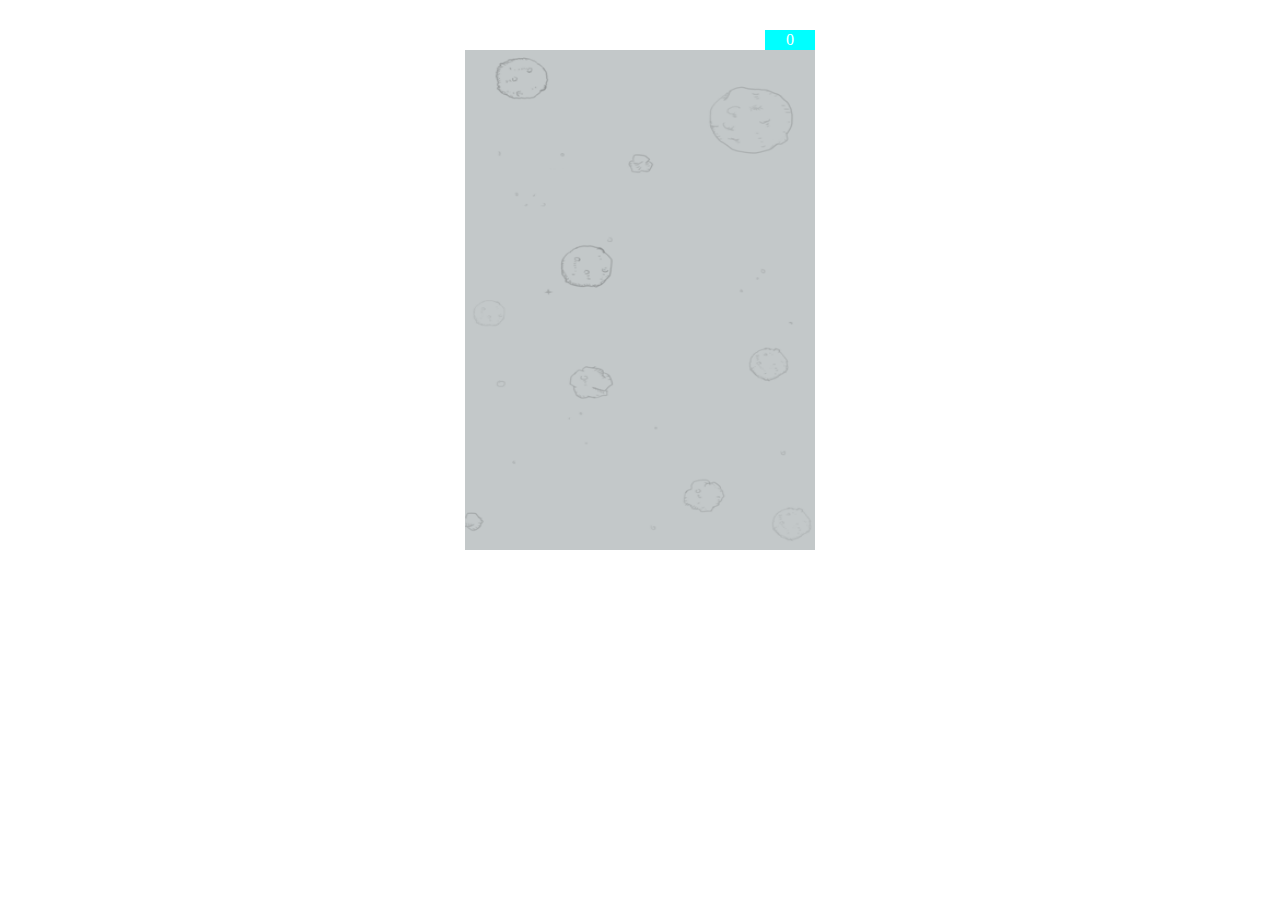
<file: index.html>
<!DOCTYPE html>
<html lang="en">

<head>
    <meta charset="UTF-8">
    <meta name="viewport" content="width=device-width, initial-scale=1.0">
    <meta http-equiv="X-UA-Compatible" content="ie=edge">
    <title>Document</title>
</head>

<body>
    <div></div>
</body>
<script>
    if (/Android|webOS|iPhone|iPod|BlackBerry/i.test(navigator.userAgent)) {
        window.location.href = "/playPhone_M.html";
    } else {
        window.location.href = "/playPhone.html";
    }
</script>

</html>
</file>
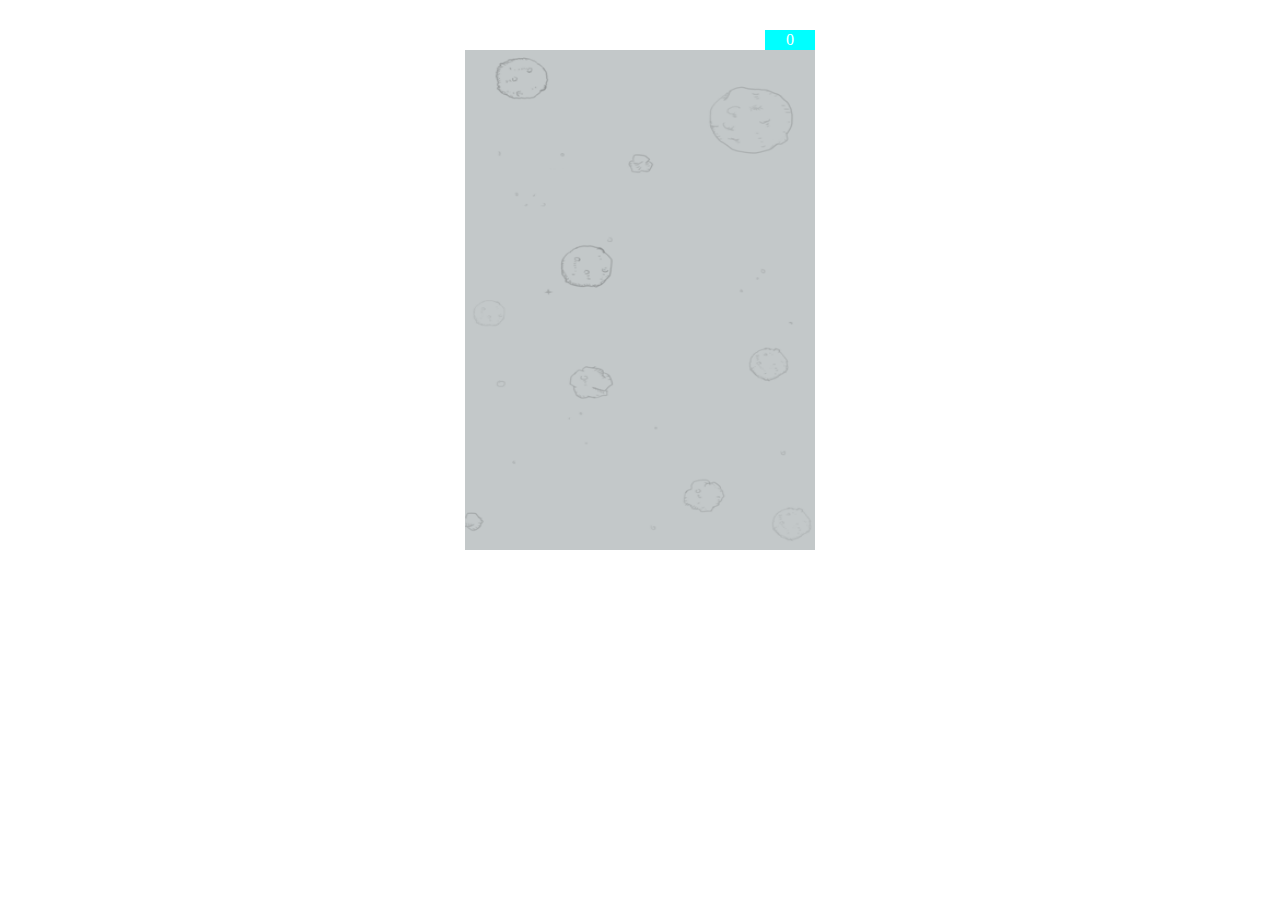
<file: playPhone.html>
<!DOCTYPE html>
<html lang="en">

<head>
    <meta charset="UTF-8">
    <title>打飞机</title>
    <style>
        #box {
            position: relative;
            width: 350px;
            height: 500px;
            margin: 50px auto;
        }
        
        #start {
            position: absolute;
            width: 350px;
            height: 500px;
        }
        
        #box1 {
            position: absolute;
            left: 0;
            top: 0;
        }
        
        #mycanvas {
            background: url("images/background.png");
            background-size: 100% 100%;
        }
        
        #box1 span {
            position: absolute;
            top: -20px;
            right: 0;
            width: 50px;
            height: 20px;
            line-height: 20px;
            text-align: center;
            background-color: cyan;
            color: white;
        }
    </style>
</head>

<body>
    <div id="box">
        <div id="box1">
            <audio src="" autoplay></audio>
            <audio src="" autoplay></audio>
            <audio src="" autoplay></audio>
            <audio src="" autoplay></audio>
            <canvas id="mycanvas" width="350" height="500"></canvas>
            <span id="grade">0</span>
        </div>
    </div>



    <script>
        var canvas = document.querySelector("#mycanvas");
        var audio = document.querySelectorAll("audio");
        var gra = document.querySelector("#grade");
        var ctx = canvas.getContext("2d");

        //        设置本机的初始位置
        var myX = 150;
        var myY = 400;
        var p = 0;

        var bol = true
        var grade = 0;

        //创建背景对象
        var backgroundImg = new Image();
        backgroundImg.src = "images/background.png";
        var background = {
            img: backgroundImg,
            T: 0,
        }

        //创建本机对象
        var myselfImg = new Image();
        myselfImg.src = 'images/herofly.png';
        var myself = {
            w: 66,
            h: 82,
            allW: 330,
            number: 0,
            hit: 0,
            g: 5,
        }

        //创建子弹数组
        var bulletImg = [];
        bulletImg[0] = new Image();
        bulletImg[0].src = "images/bullet1.png";
        var bullet = [{
            L: 180,
            T: 376,
            w: 6,
            h: 14
        }];

        //创建敌机数组
        var enemyflyImg = [];
        enemyflyImg[0] = new Image();
        enemyflyImg[0].src = "images/enemy1.png";
        var enemyfly = [{
            L: 180,
            T: -20,
            w: 38,
            h: 34,
            number: 0,
            hit: 0,
            g: 5,
            z: 1
        }]

        //创建食物数组
        var foodImg = [];
        foodImg[0] = new Image();
        foodImg[0].src = 'images/prop.png';
        var food = [];

        //绘制函数
        function draw() {

            ctx.clearRect(0, 0, canvas.width, canvas.height);
            //绘制背景
            ctx.drawImage(background.img, 0, background.T, 350, 500);
            ctx.drawImage(background.img, 0, -500 + background.T, 350, 500);
            //绘制本机
            ctx.drawImage(myselfImg, myself.w * myself.number, 0, myself.w, myself.h, myX, myY, myself.w, myself.h);


            //绘制子弹
            for (var i = 0; i < bulletImg.length; i++) {
                ctx.drawImage(bulletImg[i], 0, 0, bullet[i].w, bullet[i].h, bullet[i].L, bullet[i].T, bullet[i].w, bullet[i].h);
            }

            //绘制敌机
            for (var j = 0; j < enemyflyImg.length; j++) {
                ctx.drawImage(enemyflyImg[j], enemyfly[j].w * enemyfly[j].number, 0, enemyfly[j].w, enemyfly[j].h, enemyfly[j].L, enemyfly[j].T, enemyfly[j].w, enemyfly[j].h);
            }

            //绘制食物
            for (var i = 0; i < food.length; i++) {
                ctx.drawImage(foodImg[i], food[i].number * food[i].w, 0, food[i].w, food[i].h, food[i].L, food[i].T, food[i].w, food[i].h);
            }

            //敌机死亡效果
            for (var i = 0; i < enemyfly.length; i++) {
                if (enemyfly[i].z == 1) {
                    if (enemyfly[i].hit >= 3) {
                        if (enemyfly[i].number >= enemyfly[i].g) {
                            audio[1].src = "mp3/enemy1_down.mp3";
                            grade += 2;
                            gra.innerHTML = grade;
                            enemyfly.splice(i, 1);
                            enemyflyImg.splice(i, 1);
                            i--;
                            continue;
                        } else {
                            ctx.drawImage(enemyflyImg[i], enemyfly[i].w * enemyfly[i].number, enemyfly[i].T, enemyfly[i].w, enemyfly[i].h, enemyfly[i].L, enemyfly[i].T, enemyfly[i].w, enemyfly[i].h);

                        }
                    }
                } else if (enemyfly[i].z == 2) {
                    if (enemyfly[i].hit >= 5) {
                        if (enemyfly[i].number >= enemyfly[i].g) {
                            audio[1].src = "mp3/enemy3_down.mp3";
                            grade += 5;
                            gra.innerHTML = grade;
                            enemyfly.splice(i, 1);
                            enemyflyImg.splice(i, 1);
                            i--;
                            continue;
                        } else {
                            ctx.drawImage(enemyflyImg[i], enemyfly[i].w * enemyfly[i].number, enemyfly[i].T, enemyfly[i].w, enemyfly[i].h, enemyfly[i].L, enemyfly[i].T, enemyfly[i].w, enemyfly[i].h);

                        }
                    }
                } else if (enemyfly[i].z == 3) {
                    if (enemyfly[i].hit >= 10) {
                        if (enemyfly[i].number >= enemyfly[i].g) {
                            audio[1].src = "mp3/enemy2_down.mp3";
                            grade += 10;
                            gra.innerHTML = grade;
                            enemyfly.splice(i, 1);
                            enemyflyImg.splice(i, 1);
                            i--;
                            continue;
                        } else {
                            ctx.drawImage(enemyflyImg[i], enemyfly[i].w * enemyfly[i].number, enemyfly[i].T, enemyfly[i].w, enemyfly[i].h, enemyfly[i].L, enemyfly[i].T, enemyfly[i].w, enemyfly[i].h);

                        }
                    }
                }

            }

        }

        //鼠标点击移动本机
        canvas.onmousedown = function(e) {
            p++;
            var firstW = e.offsetX - myX;
            var firstH = e.offsetY - myY;
            if (p == 1) {
                moveT();
            }
            canvas.onmousemove = function(e) {
                myX = e.offsetX - firstW;
                myY = e.offsetY - firstH;
                draw();

            }
            document.onmouseup = function() {
                canvas.onmousemove = null;
            }
        }

        //飞机释放子弹
        var bulletshow = 0;
        var bulletSpend = 0;
        var bullethurt = 1;

        function shoot() {
            var newBulletImg = new Image;
            if (bulletshow == 0) {
                newBulletImg.src = "images/bullet1.png";
                var newBullet = {
                    L: 180,
                    T: 376,
                    w: 6,
                    h: 14,
                };
                newBullet.L = myX + 30;
                newBullet.T = myY - 14;
            } else {
                newBulletImg.src = "images/bullet2.png";
                var newBullet = {
                    L: 180,
                    T: 376,
                    w: 48,
                    h: 14,
                };
                newBullet.L = myX + 10;
                newBullet.T = myY - 14;
            }

            bulletImg.push(newBulletImg);
            bullet.push(newBullet);
        }


        //所有的移动
        var moveTT;
        var frame = 0;

        function moveT() {
            //背景移动
            frame++;
            if (frame == 100000) {
                frame = 0;
            }
            background.T += 1;
            if (background.T >= 500) {
                background.T = 0;
            }

            //本机的图片切换
            if (frame % 10 == 0) {
                myself.number = myself.number == 0 ? 1 : 0;
            }

            //生成子弹
            if (frame % (15 - bulletSpend) == 0) {
                shoot();
                audio[0].src = "mp3/bullet.mp3";
            }
            //子弹向上移动
            for (var i = 0; i < bullet.length; i++) {
                bullet[i].T -= 5;
            }

            //生成敌机
            if (frame % 20 == 0) {
                var Ma = Math.random();
                if (Ma > 0.99) {
                    audio[2].src = "mp3/enemy2_out.mp3"
                    createEnemy3();
                } else if (Ma > 0.75) {
                    createEnemy2();
                } else {
                    createEnemy1();
                }
            }
            //敌机向下移动
            for (var j = 0; j < enemyfly.length; j++) {
                enemyfly[j].T += 1;
            }

            //生成食物
            if (frame % 300 == 0) {
                if (Math.random() > 0.5) {
                    createFood();
                }
            }
            //食物向下移动
            for (var j = 0; j < food.length; j++) {
                food[j].T += 1;
            }

            //敌机死亡爆炸
            for (var i = 0; i < enemyfly.length; i++) {
                if (enemyfly[i].z == 1) {
                    if (enemyfly[i].hit >= 3) {
                        enemyfly[i].number += 1;
                    }
                } else if (enemyfly[i].z == 2) {
                    if (enemyfly[i].hit >= 5) {
                        enemyfly[i].number += 1;
                    }
                } else if (enemyfly[i].z == 3) {
                    if (enemyfly[i].hit >= 10) {
                        enemyfly[i].number += 1;
                    }
                }
            }

            crash();
            draw();
            if (bol) {
                moveTT = requestAnimationFrame(moveT);
            }
        }


        //随即生成敌机一
        function createEnemy1() {
            var newenemyflyImg = new Image;
            newenemyflyImg.src = "images/enemy1.png";
            var newenemyfly = {
                L: 180,
                T: -20,
                w: 38,
                h: 34,
                number: 0,
                hit: 0,
                g: 5,
                z: 1
            };
            newenemyfly.L = randomInt(0, 300);

            enemyflyImg.push(newenemyflyImg);
            enemyfly.push(newenemyfly);
        }
        //随机生成敌机二
        function createEnemy2() {
            var newenemyflyImg = new Image;
            newenemyflyImg.src = "images/enemy3.png";
            var newenemyfly = {
                L: 180,
                T: -20,
                w: 46,
                h: 64,
                number: 0,
                hit: 0,
                g: 6,
                z: 2
            };
            newenemyfly.L = randomInt(0, 300);
            enemyflyImg.push(newenemyflyImg);
            enemyfly.push(newenemyfly);
        }
        //随机生成敌机三
        function createEnemy3() {
            var newenemyflyImg = new Image;
            newenemyflyImg.src = "images/enemy2.png";
            var newenemyfly = {
                L: 180,
                T: -200,
                w: 110,
                h: 164,
                number: 0,
                hit: 0,
                g: 10,
                z: 3
            };
            newenemyfly.L = randomInt(55, 250);
            enemyflyImg.push(newenemyflyImg);
            enemyfly.push(newenemyfly);
        }

        //


        //随机生成食物
        function createFood() {
            var newfoodImg = new Image();
            newfoodImg.src = 'images/prop.png';
            var newfood = {
                L: 180,
                T: -20,
                w: 39,
                h: 68,
                number: 0
            };
            newfood.L = randomInt(0, 300);
            var panduan = Math.random();
            if (panduan > 0.9) {
                newfood.number = 2;
            } else if (panduan > 0.6) {
                newfood.number = 1;
            }

            foodImg.push(newfoodImg);
            food.push(newfood);
        }


        //判断碰撞
        function crash() {

            //子弹离开屏幕则消失
            for (var i = 0; i < bullet.length; i++) {
                if (bullet[i].T <= 0) {
                    bullet.splice(i, 0);
                    bulletImg.splice(i, 0);
                }
            }
            //敌机离开屏幕则消失
            for (var i = 0; i < enemyfly.length; i++) {
                if (enemyfly[i].T == 500) {
                    enemyfly.splice(i, 1);
                    enemyflyImg.splice(i, 1);
                }
            }
            //判断敌机与子弹的碰撞
            for (var i = 0; i < enemyfly.length; i++) {
                for (var j = 0; j < bullet.length; j++) {
                    if (bullet[j].T - enemyfly[i].T < enemyfly[i].h && bullet[j].T - enemyfly[i].T > -bullet[j].h) {
                        if (bullet[j].L - enemyfly[i].L < enemyfly[i].w && bullet[j].L - enemyfly[i].L > -bullet[j].w) {
                            bullet.splice(j, 1);
                            bulletImg.splice(j, 1);
                            enemyfly[i].hit += bullethurt;
                        }

                    }

                }

            }
            //判断敌机与本机的碰撞
            for (var i = 0; i < enemyfly.length; i++) {
                if (myY - enemyfly[i].T < enemyfly[i].h && myY - enemyfly[i].T > -myself.h) {
                    if (myX - enemyfly[i].L < enemyfly[i].w && myX - enemyfly[i].L > -myself.w) {
                        audio[3].src = "mp3/game_over.mp3";
                        myself.number = 4;
                        bol = false
                    }
                }
            }
            //判断本机吃到食物
            for (var i = 0; i < food.length; i++) {
                if (myY - food[i].T < food[i].h && myY - food[i].T > -myself.h) {
                    if (myX - food[i].L < food[i].w && myX - food[i].L > -myself.w) {
                        if (food[i].number == 1) {
                            bulletshow = 1;
                            bulletSpend++;

                        } else if (food[i].number == 2) {
                            for (var j = 0; j < enemyfly.length; j++) {
                                enemyfly[j].hit = 10
                            }
                        }


                        if (bulletSpend >= 10) {
                            bulletSpend = 8;
                        }
                        if (bulletSpend % 2 == 1) {

                            if (bullethurt < 4) {
                                bullethurt++;
                            }
                        }

                        food.splice(i, 1);
                        foodImg.splice(i, 1);
                    }
                }
            }
        }

        //死亡后爆炸
        var deathfly = [];

        function death(obj, objImg, i) {
            var newdeathfly = {};
            newdeathfly = obj;
            newdeathfly.img = objImg;
            deathfly.push(newdeathfly);
            console.log(i);
            console.log(deathfly);
        }







        //随机函数
        function randomInt(max, min) {
            return parseInt(Math.random() * (max - min + 1) + min);
        }
    </script>
</body>

</html>
</file>
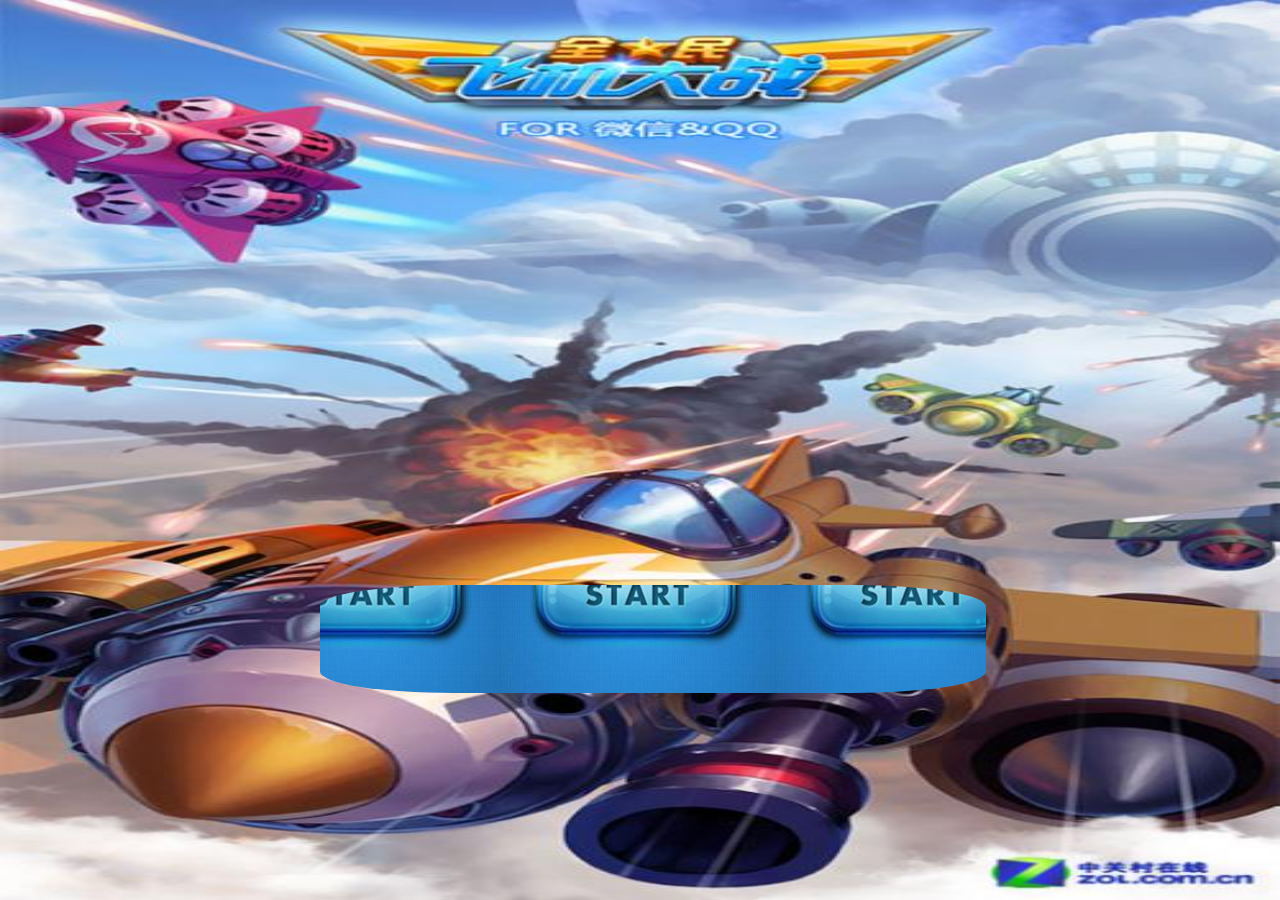
<file: playPhone_M.html>
<!DOCTYPE html>
<html lang="en">

<head>
    <meta charset="UTF-8">
    <title>打飞机游戏</title>
    <meta name="viewport" content="width=device-width">
    <link rel="stylesheet" href="playPhone.css">
    <link rel="stylesheet" href="animate.css">
</head>

<body>
    <div id="box">
        <div id="box_start">
            <div id="loading">
                <h3>0%</h3>
            </div>
            <span id="start_open" class="animated tada infinite"></span>
        </div>
        <div id="game">
            <audio src="" autoplay></audio>
            <audio src="" autoplay></audio>
            <audio src="" autoplay></audio>
            <audio src="" autoplay></audio>
            <canvas id="mycanvas" width="350" height="500"></canvas>
            <span id="grade">0</span>
        </div>
        <div id="again">
            <span id="gradeshow">00</span>
            <span id="gameagain" class="animated pulse infinite">再来一次</span>
        </div>
    </div>

    <script>
        var canvas = document.querySelector('#mycanvas');
        //获取并设置屏幕的宽高
        var windowWid = document.body.clientWidth;
        var windowHit = document.documentElement.clientHeight;
        document.body.style.width = windowWid + "px";
        document.body.style.height = windowHit + "px";
        canvas.width = windowWid;
        canvas.height = windowHit;

        //获取相关的节点
        var h3 = document.querySelector("h3");
        var start_open = document.querySelector("#start_open");
        var loadings = document.querySelector("#loading");
        var boxstart = document.querySelector("#box_start");
        var game = document.querySelector("#game");
        var again = document.querySelector("#again");
        var gameagain = document.querySelector("#gameagain");
        var gradeshow = document.querySelector("#gradeshow");
        var audio = document.querySelectorAll("audio");
        var gra = document.querySelector("#grade");
        var ctx = canvas.getContext("2d");

        //图片加载
        loading({
            img: {
                0: "images/start_button.jpg",
                1: "images/loading.jpg",
                2: "images/loading1.gif",
                3: "images/background.png",
                4: "images/bomb.png",
                5: "images/bullet1.png",
                6: "images/bullet2.png",
                7: "images/enemy1.png",
                8: "images/enemy2.png",
                9: "images/enemy3.png",
                10: "images/herofly.png",
                11: "images/start_bg.jpg"
            }
        })

        function loading(obj) {
            var len = 0;
            for (var i in obj.img) {
                len++;
            }
            var len1 = 0;
            for (var j in obj.img) {
                var newObj = new Image();
                newObj.src = obj.img[j];
                newObj.onload = function() {
                    len1++;
                    h3.innerHTML = (len1 / len).toFixed(2) * 100 + "%";
                    if (len1 == len) {
                        start_open.style.display = "block";
                        loadings.style.display = "none";
                    }
                }

            }

        }

        function loading(obj) {
            var len = 0;
            for (var i in obj.img) {
                len++;
            }
            var len1 = 0;
            for (var j in obj.img) {
                var newObj = new Image();
                newObj.src = obj.img[j];
                newObj.onload = function() {
                    len1++;
                    h3.innerHTML = (len1 / len).toFixed(2) * 100 + "%";
                    if (len1 == len) {
                        start_open.style.display = "block";
                        loadings.style.display = "none";
                    }
                }

            }

        }

        //点击开始按钮开始游戏
        start_open.addEventListener("touchstart", function() {
                boxstart.style.display = "none";
                game.style.display = "block";
                draw();
            }, true)
            //点击重新玩按钮重新游戏
        gameagain.addEventListener("touchstart", function() {
            location.reload();
        }, true)

        // 设置本机的初始位置
        var myX = windowWid / 2 - 33;
        var myY = windowHit - 100;
        var p = 0;

        var bol = true
        var grade = 0;

        //创建背景对象
        var backgroundImg = new Image();
        backgroundImg.src = "images/background1.jpg";
        var background = {
            img: backgroundImg,
            T: 0,
        }

        //创建本机对象
        var myselfImg = new Image();
        myselfImg.src = 'images/herofly.png';
        var myself = {
            w: 66,
            h: 82,
            allW: 330,
            number: 0,
            hit: 0,
            g: 5,
        }

        //创建子弹数组
        var bulletImg = [];
        var bullet = [];

        //创建敌机数组
        var enemyflyImg = [];
        enemyflyImg[0] = new Image();
        enemyflyImg[0].src = "images/enemy1.png";
        var enemyfly = [{
            L: 180,
            T: -20,
            w: 38,
            h: 34,
            number: 0,
            hit: 0,
            g: 5,
            z: 1,
            speed: 3
        }]

        //创建食物数组
        var foodImg = [];
        foodImg[0] = new Image();
        foodImg[0].src = 'images/prop.png';
        var food = [];

        //绘制函数
        function draw() {

            ctx.clearRect(0, 0, canvas.width, canvas.height);
            //绘制背景
            ctx.drawImage(background.img, 0, background.T, windowWid, windowHit);
            ctx.drawImage(background.img, 0, -windowHit + background.T, windowWid, windowHit);
            //绘制本机
            ctx.drawImage(myselfImg, myself.w * myself.number, 0, myself.w, myself.h, myX, myY, myself.w, myself.h);


            //绘制子弹
            for (var i = 0; i < bulletImg.length; i++) {
                ctx.drawImage(bulletImg[i], 0, 0, bullet[i].w, bullet[i].h, bullet[i].L, bullet[i].T, bullet[i].w, bullet[i].h);
            }

            //绘制敌机
            for (var j = 0; j < enemyflyImg.length; j++) {
                ctx.drawImage(enemyflyImg[j], enemyfly[j].w * enemyfly[j].number, 0, enemyfly[j].w, enemyfly[j].h, enemyfly[j].L, enemyfly[j].T, enemyfly[j].w, enemyfly[j].h);
            }

            //绘制食物
            for (var i = 0; i < food.length; i++) {
                ctx.drawImage(foodImg[i], food[i].number * food[i].w, 0, food[i].w, food[i].h, food[i].L, food[i].T, food[i].w, food[i].h);
            }

            //敌机死亡效果
            for (var i = 0; i < enemyfly.length; i++) {
                if (enemyfly[i].z == 1) {
                    if (enemyfly[i].hit >= 3) {
                        if (enemyfly[i].number >= enemyfly[i].g) {
                            audio[1].src = "mp3/enemy1_down.mp3";
                            grade += 2;
                            gra.innerHTML = grade;
                            enemyfly.splice(i, 1);
                            enemyflyImg.splice(i, 1);
                            i--;
                            continue;
                        } else {
                            ctx.drawImage(enemyflyImg[i], enemyfly[i].w * enemyfly[i].number, enemyfly[i].T, enemyfly[i].w, enemyfly[i].h, enemyfly[i].L, enemyfly[i].T, enemyfly[i].w, enemyfly[i].h);

                        }
                    }
                } else if (enemyfly[i].z == 2) {
                    if (enemyfly[i].hit >= 5) {
                        if (enemyfly[i].number >= enemyfly[i].g) {
                            audio[1].src = "mp3/enemy3_down.mp3";
                            grade += 5;
                            gra.innerHTML = grade;
                            enemyfly.splice(i, 1);
                            enemyflyImg.splice(i, 1);
                            i--;
                            continue;
                        } else {
                            ctx.drawImage(enemyflyImg[i], enemyfly[i].w * enemyfly[i].number, enemyfly[i].T, enemyfly[i].w, enemyfly[i].h, enemyfly[i].L, enemyfly[i].T, enemyfly[i].w, enemyfly[i].h);

                        }
                    }
                } else if (enemyfly[i].z == 3) {
                    if (enemyfly[i].hit >= 10) {
                        if (enemyfly[i].number >= enemyfly[i].g) {
                            audio[1].src = "mp3/enemy2_down.mp3";
                            grade += 10;
                            gra.innerHTML = grade;
                            enemyfly.splice(i, 1);
                            enemyflyImg.splice(i, 1);
                            i--;
                            continue;
                        } else {
                            ctx.drawImage(enemyflyImg[i], enemyfly[i].w * enemyfly[i].number, enemyfly[i].T, enemyfly[i].w, enemyfly[i].h, enemyfly[i].L, enemyfly[i].T, enemyfly[i].w, enemyfly[i].h);

                        }
                    }
                }

            }

        }

        //手指点击移动本机
        canvas.addEventListener("touchstart", function(e) {

            p++;
            e.preventDefault();
            var thoch = e.changedTouches[0];
            var firstW = thoch.clientX - myX;
            var firstH = thoch.clientY - myY;
            if (p == 1) {
                moveT();
            }
            canvas.addEventListener("touchmove", touchMove, true)

            function touchMove(e) {
                e.preventDefault();
                var thoch = e.changedTouches[0];
                myX = thoch.clientX - firstW;
                myY = thoch.clientY - firstH;
                draw();

            }
            document.onmouseup = function() {
                canvas.removeEventListener("touchmove", touchMove, true);
            }
        }, true)

        //飞机释放子弹
        var bulletshow = 0;
        var bulletSpend = 0;
        var bullethurt = 1;

        function shoot() {
            var newBulletImg = new Image;
            if (bulletshow == 0) {
                newBulletImg.src = "images/bullet1.png";
                var newBullet = {
                    L: 180,
                    T: 376,
                    w: 6,
                    h: 14,
                };
                newBullet.L = myX + 30;
                newBullet.T = myY - 14;
            } else {
                newBulletImg.src = "images/bullet2.png";
                var newBullet = {
                    L: 180,
                    T: 376,
                    w: 48,
                    h: 14,
                };
                newBullet.L = myX + 10;
                newBullet.T = myY - 14;
            }

            bulletImg.push(newBulletImg);
            bullet.push(newBullet);
        }


        //所有的移动
        var moveTT;
        var frame = 0;

        function moveT() {
            //背景移动
            frame++;
            if (frame == 100000) {
                frame = 0;
            }
            background.T += 1;
            if (background.T >= windowHit) {
                background.T = 0;
            }

            //本机的图片切换
            if (frame % 10 == 0) {
                myself.number = myself.number == 0 ? 1 : 0;
            }

            //生成子弹
            if (frame % (15 - bulletSpend) == 0) {
                shoot();
                audio[0].src = "mp3/bullet.mp3";
            }
            //子弹向上移动
            for (var i = 0; i < bullet.length; i++) {
                bullet[i].T -= 5;
            }

            //生成敌机
            if (frame % 30 == 0) {
                var Ma = Math.random();
                if (Ma > 0.99) {
                    audio[2].src = "mp3/enemy2_out.mp3"
                    createEnemy3();
                } else if (Ma > 0.75) {
                    createEnemy2();
                } else {
                    createEnemy1();
                }
            }
            //敌机向下移动
            for (var j = 0; j < enemyfly.length; j++) {
                enemyfly[j].T += enemyfly[j].speed;
            }

            //生成食物
            if (frame % 300 == 0) {
                if (Math.random() > 0.5) {
                    createFood();
                }
            }
            //食物向下移动
            for (var j = 0; j < food.length; j++) {
                food[j].T += 1;
            }

            //敌机死亡爆炸
            for (var i = 0; i < enemyfly.length; i++) {
                if (enemyfly[i].z == 1) {
                    if (enemyfly[i].hit >= 3) {
                        enemyfly[i].number += 1;
                    }
                } else if (enemyfly[i].z == 2) {
                    if (enemyfly[i].hit >= 5) {
                        enemyfly[i].number += 1;
                    }
                } else if (enemyfly[i].z == 3) {
                    if (enemyfly[i].hit >= 10) {
                        enemyfly[i].number += 1;
                    }
                }
            }

            crash();
            draw();
            if (bol) {
                moveTT = requestAnimationFrame(moveT);
            }
        }


        //随即生成敌机一
        function createEnemy1() {
            var newenemyflyImg = new Image;
            newenemyflyImg.src = "images/enemy1.png";
            var newenemyfly = {
                L: 180,
                T: -20,
                w: 38,
                h: 34,
                number: 0,
                hit: 0,
                g: 5,
                z: 1,
                speed: 3
            };
            newenemyfly.L = randomInt(0, 300);

            enemyflyImg.push(newenemyflyImg);
            enemyfly.push(newenemyfly);
        }
        //随机生成敌机二
        function createEnemy2() {
            var newenemyflyImg = new Image;
            newenemyflyImg.src = "images/enemy3.png";
            var newenemyfly = {
                L: 180,
                T: -20,
                w: 46,
                h: 64,
                number: 0,
                hit: 0,
                g: 6,
                z: 2,
                speed: 2
            };
            newenemyfly.L = randomInt(0, 300);
            enemyflyImg.push(newenemyflyImg);
            enemyfly.push(newenemyfly);
        }
        //随机生成敌机三
        function createEnemy3() {
            var newenemyflyImg = new Image;
            newenemyflyImg.src = "images/enemy2.png";
            var newenemyfly = {
                L: 180,
                T: -200,
                w: 110,
                h: 164,
                number: 0,
                hit: 0,
                g: 10,
                z: 3,
                speed: 1
            };
            newenemyfly.L = randomInt(55, 250);
            enemyflyImg.push(newenemyflyImg);
            enemyfly.push(newenemyfly);
        }

        //


        //随机生成食物
        function createFood() {
            var newfoodImg = new Image();
            newfoodImg.src = 'images/prop.png';
            var newfood = {
                L: 180,
                T: -20,
                w: 39,
                h: 68,
                number: 0
            };
            newfood.L = randomInt(0, 300);
            var panduan = Math.random();
            if (panduan > 0.9) {
                newfood.number = 2;
            } else if (panduan > 0.6) {
                newfood.number = 1;
            }

            foodImg.push(newfoodImg);
            food.push(newfood);
        }


        //判断碰撞
        function crash() {

            //子弹离开屏幕则消失
            for (var i = 0; i < bullet.length; i++) {
                if (bullet[i].T <= 0) {
                    bullet.splice(i, 0);
                    bulletImg.splice(i, 0);
                }
            }
            //敌机离开屏幕则消失
            for (var i = 0; i < enemyfly.length; i++) {
                if (enemyfly[i].T == windowHit) {
                    enemyfly.splice(i, 1);
                    enemyflyImg.splice(i, 1);
                }
            }
            //判断敌机与子弹的碰撞
            for (var i = 0; i < enemyfly.length; i++) {
                for (var j = 0; j < bullet.length; j++) {
                    if (bullet[j].T - enemyfly[i].T < enemyfly[i].h && bullet[j].T - enemyfly[i].T > -bullet[j].h) {
                        if (bullet[j].L - enemyfly[i].L < enemyfly[i].w && bullet[j].L - enemyfly[i].L > -bullet[j].w) {
                            bullet.splice(j, 1);
                            bulletImg.splice(j, 1);
                            enemyfly[i].hit += bullethurt;
                        }

                    }

                }

            }
            //判断敌机与本机的碰撞
            for (var i = 0; i < enemyfly.length; i++) {
                if (myY - enemyfly[i].T < enemyfly[i].h && myY - enemyfly[i].T > -myself.h) {
                    if (myX - enemyfly[i].L < enemyfly[i].w && myX - enemyfly[i].L > -myself.w) {
                        audio[3].src = "mp3/game_over.mp3";
                        myself.number = 4;
                        bol = false;
                        gradeshow.innerHTML = grade;
                        game.style.display = "none";
                        again.style.display = "block";
                    }
                }
            }
            //判断本机吃到食物
            for (var i = 0; i < food.length; i++) {
                if (myY - food[i].T < food[i].h && myY - food[i].T > -myself.h) {
                    if (myX - food[i].L < food[i].w && myX - food[i].L > -myself.w) {
                        if (food[i].number == 1) {
                            bulletshow = 1;
                            bulletSpend++;

                        } else if (food[i].number == 2) {
                            for (var j = 0; j < enemyfly.length; j++) {
                                enemyfly[j].hit = 10
                            }
                        }


                        if (bulletSpend >= 10) {
                            bulletSpend = 8;
                        }
                        if (bulletSpend % 2 == 1) {

                            if (bullethurt < 4) {
                                bullethurt++;
                            }
                        }
                        food.splice(i, 1);
                        foodImg.splice(i, 1);
                    }
                }
            }
        }

        //        //死亡后爆炸
        //        var deathfly=[];
        //        function death(obj,objImg,i) {
        //            var newdeathfly = {};
        //            newdeathfly = obj;
        //            newdeathfly.img = objImg;
        //            deathfly.push(newdeathfly);
        //            console.log(i);
        //            console.log(deathfly);
        //        }

        //随机函数
        function randomInt(max, min) {
            return parseInt(Math.random() * (max - min + 1) + min);
        }
    </script>
</body>

</html>
</file>
<file: playPhone.css>
* {
  padding: 0;
  margin: 0;
}
#box {
  width: 100%;
  height: 100%;
  position: relative;
}
#box #box_start {
  position: absolute;
  width: 100%;
  height: 100%;
  background: url("images/start_bg.jpg") no-repeat;
  background-size: 100% 100%;
}
#box #box_start #loading {
  background: url("images/loading1.gif");
  background-size: 100% 100%;
  width: 100%;
  height: 100%;
  position: absolute;
  display: flex;
  animation: rotatey 3s linear 0s infinite;
}
#box #box_start #loading h3 {
  position: absolute;
  width: 100%;
  font-size: 45px;
  text-align: center;
  color: #ccc;
  top: 65%;
}
#box #box_start #start_open {
  display: none;
  position: absolute;
  left: 25%;
  top: 65%;
  width: 52%;
  height: 12%;
  background: url("images/start_button.jpg") 46% -111%;
  border-radius: 20%;
}
#box #game {
  display: none;
  width: 100%;
  height: 100%;
  position: absolute;
  top: 0;
  left: 0;
  background-color: pink;
}
#box #game span {
  width: 50px;
  height: 20px;
  position: absolute;
  top: 0;
  right: 0;
  text-align: center;
  line-height: 20px;
  background-color: cyan;
}
#box #again {
  display: none;
  position: absolute;
  top: 0;
  left: 0;
  width: 100%;
  height: 100%;
  background: url("images/again1.jpg");
  background-size: 100% 100%;
}
#box #again #gradeshow {
  position: absolute;
  width: 40%;
  height: 6%;
  top: 42%;
  left: 30%;
  text-align: center;
  color: yellow;
  font-size: 42px;
}
#box #again #gameagain {
  width: 35%;
  height: 6%;
  background-color: orangered;
  position: absolute;
  bottom: 6%;
  right: 5%;
  border: 3px solid #000;
  border-radius: 10px;
  color: white;
  text-align: center;
  line-height: 150%;
  font-size: 25px;
  font-family: "华文新魏";
}
@keyframes rotatey {
  0% {
    transform: rotateY(0);
  }
  40%,
  50% {
    transform: rotateY(180deg);
  }
  90%,
  100% {
    transform: rotateY(360deg);
  }
}
</file>
